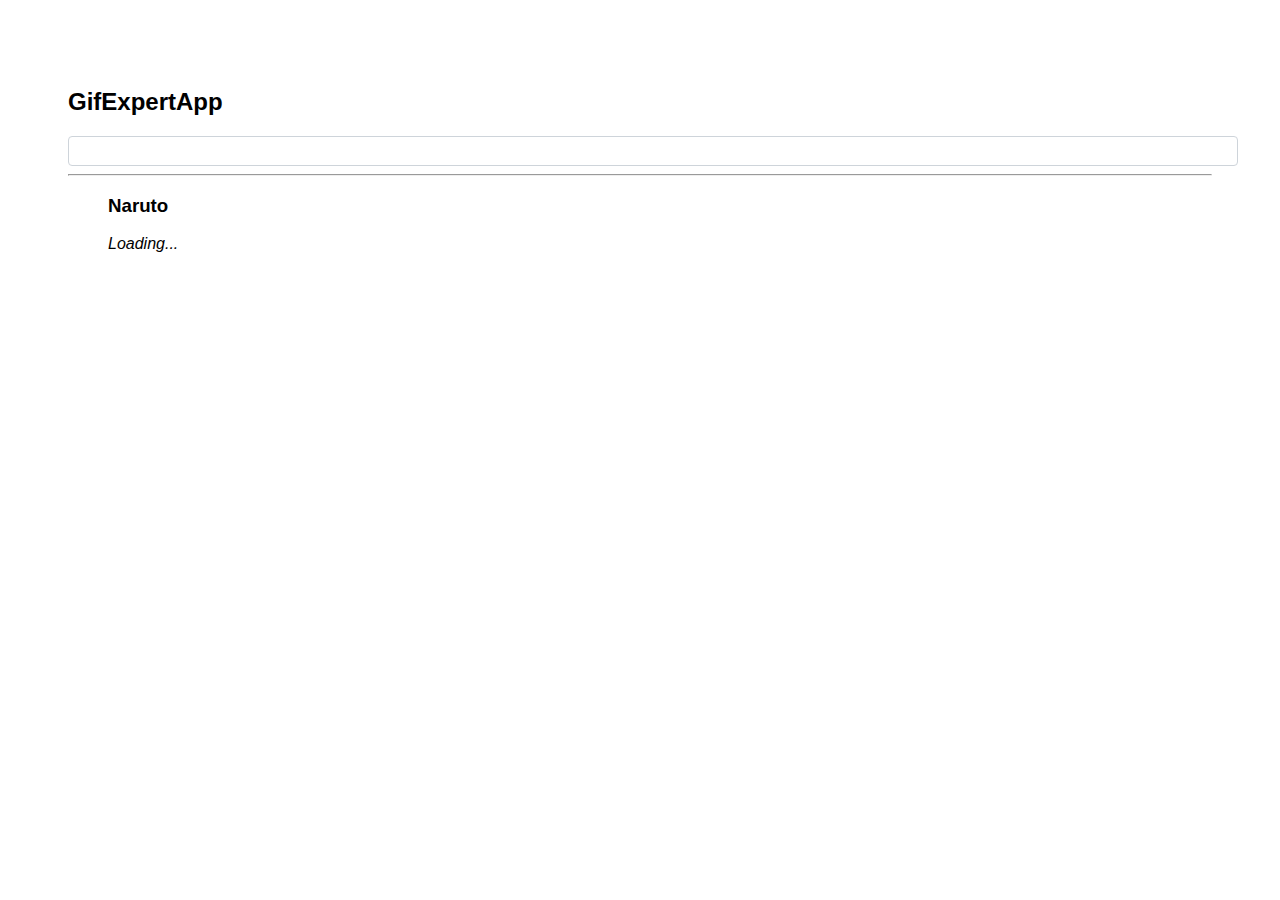
<file: docs/index.html>
<!doctype html>
<html lang="en">

<head>
    <meta charset="utf-8" />
    <link rel="icon" href="./favicon.ico" />
    <meta name="viewport" content="width=device-width,initial-scale=1" />
    <meta name="theme-color" content="#000000" />
    <meta name="description" content="Web site created using create-react-app" />
    <link rel="apple-touch-icon" href="./logo192.png" />
    <link rel="manifest" href="./manifest.json" />
    <link rel="stylesheet" href="https://cdnjs.cloudflare.com/ajax/libs/animate.css/4.1.1/animate.min.css" />
    <title>GifExpert App</title>
    <link href="./static/css/main.078daed7.chunk.css" rel="stylesheet">
</head>

<body><noscript>You need to enable JavaScript to run this app.</noscript>
    <div id="root"></div>
    <script>!function (e) { function r(r) { for (var n, p, f = r[0], i = r[1], l = r[2], c = 0, s = []; c < f.length; c++)p = f[c], Object.prototype.hasOwnProperty.call(o, p) && o[p] && s.push(o[p][0]), o[p] = 0; for (n in i) Object.prototype.hasOwnProperty.call(i, n) && (e[n] = i[n]); for (a && a(r); s.length;)s.shift()(); return u.push.apply(u, l || []), t() } function t() { for (var e, r = 0; r < u.length; r++) { for (var t = u[r], n = !0, f = 1; f < t.length; f++) { var i = t[f]; 0 !== o[i] && (n = !1) } n && (u.splice(r--, 1), e = p(p.s = t[0])) } return e } var n = {}, o = { 1: 0 }, u = []; function p(r) { if (n[r]) return n[r].exports; var t = n[r] = { i: r, l: !1, exports: {} }; return e[r].call(t.exports, t, t.exports, p), t.l = !0, t.exports } p.m = e, p.c = n, p.d = function (e, r, t) { p.o(e, r) || Object.defineProperty(e, r, { enumerable: !0, get: t }) }, p.r = function (e) { "undefined" != typeof Symbol && Symbol.toStringTag && Object.defineProperty(e, Symbol.toStringTag, { value: "Module" }), Object.defineProperty(e, "__esModule", { value: !0 }) }, p.t = function (e, r) { if (1 & r && (e = p(e)), 8 & r) return e; if (4 & r && "object" == typeof e && e && e.__esModule) return e; var t = Object.create(null); if (p.r(t), Object.defineProperty(t, "default", { enumerable: !0, value: e }), 2 & r && "string" != typeof e) for (var n in e) p.d(t, n, function (r) { return e[r] }.bind(null, n)); return t }, p.n = function (e) { var r = e && e.__esModule ? function () { return e.default } : function () { return e }; return p.d(r, "a", r), r }, p.o = function (e, r) { return Object.prototype.hasOwnProperty.call(e, r) }, p.p = "/"; var f = this["webpackJsonpgif-expert-app"] = this["webpackJsonpgif-expert-app"] || [], i = f.push.bind(f); f.push = r, f = f.slice(); for (var l = 0; l < f.length; l++)r(f[l]); var a = i; t() }([])</script>
    <script src="./static/js/2.5027ad2a.chunk.js"></script>
    <script src="./static/js/main.e28d658d.chunk.js"></script>
</body>

</html>
</file>
<file: docs/static/css/main.078daed7.chunk.css>
*{font-family:Helvetica,Arial,sans-serif}body{padding:60px}input{background-clip:padding-box;border:1px solid #ced4da;border-radius:.25rem;font-size:.9rem;line-height:1;padding:.375rem .75rem;transition:border-color .15s ease-in-out,box-shadow .15s ease-in-out;width:100%}input,input:focus{background-color:#fff;color:#495057}input:focus{border-color:#80bdff;box-shadow:0 0 0 .05rem rgba(0,123,255,.25);outline:0}.card-grid{display:flex;flex-direction:row;flex-wrap:wrap}.card{align-content:center;border:1px solid grey;border-radius:6px;margin-bottom:10px;margin-right:10px;overflow:hidden}.card p{padding:5px;text-align:center}.card img{max-height:170px}
/*# sourceMappingURL=main.078daed7.chunk.css.map */
</file>
